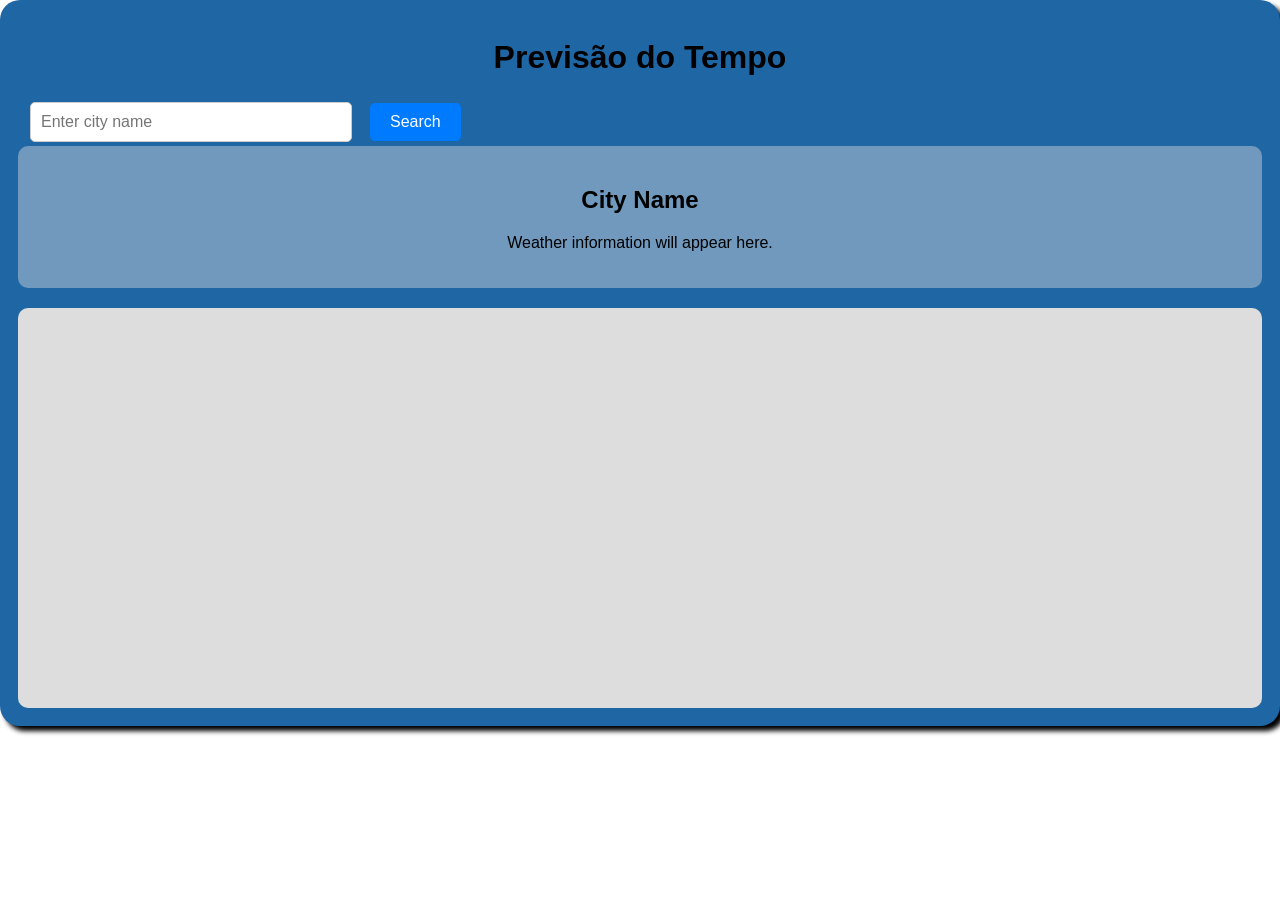
<file: index.html>
<!DOCTYPE html>
<html lang="pt-br">
<head>
    <meta charset="UTF-8">
    <meta name="viewport" content="width=device-width, initial-scale=1.0">
    <title>Previsão do Tempo</title>
    <link rel="stylesheet" href="./style.css">
</head>
<body>
    <div class="container">
        <header class="header">
            
            <h1>Previsão do Tempo</h1>
        </header>
        <section class="search-container">
            <input type="text" id="city-input" placeholder="Enter city name">
            <button id="search-btn">Search</button>
        </section>
        <section class="weather-container">
            <h2 id="city-name">City Name</h2>
            <p id="weather-info">Weather information will appear here.</p>
        </section>
        <section class="map-container">
            <div id="map"></div>
        </section>
    </div>

    <script src="./script.js"></script>
</body>
</html>
</file>
<file: style.css>
body {
    font-family: Arial, sans-serif;
    margin: 0;
    padding: 0;
    text-align: center;
    background:#ffffff;
    color: #000000;
}

.container {
  background-color: #1f66a5; 
  border-radius: 20px; 
  padding: 18px; 
  box-shadow: 5px 5px 5px rgb(0, 0, 0); 
}

.header {
    text-align: center;
    margin-bottom: 20px;
}

.search-container {
  display: flex; 
  align-items: center; 
  gap: 8px;  
  padding: 4px 12px; 
}

#city-input {
    padding: 10px;
    font-size: 16px;
    width: 300px;
    border: 1px solid #ccc;
    border-radius: 5px;
    margin-right: 10px;
}

#search-btn {
    padding: 10px 20px;
    font-size: 16px;
    color: #ffffff;
    background-color: #007BFF;
    border: none;
    border-radius: 5px;
    cursor: pointer;
}

#search-btn:hover {
    background-color: #083566;
}

.weather-container {
    padding: 20px;
    background-color: #dddddd6c;
    border-radius: 10px;
    
    margin-bottom: 20px;
}
.weather-container p {
    text-align: center;
    color: #000000;

}

.map-container {
    width: 100%;
    height: 400px;
    background-color: #ddd;
    border-radius: 10px;
    overflow: hidden;
}

#map {
    width: 100%;
    height: 100%;
}
</file>
